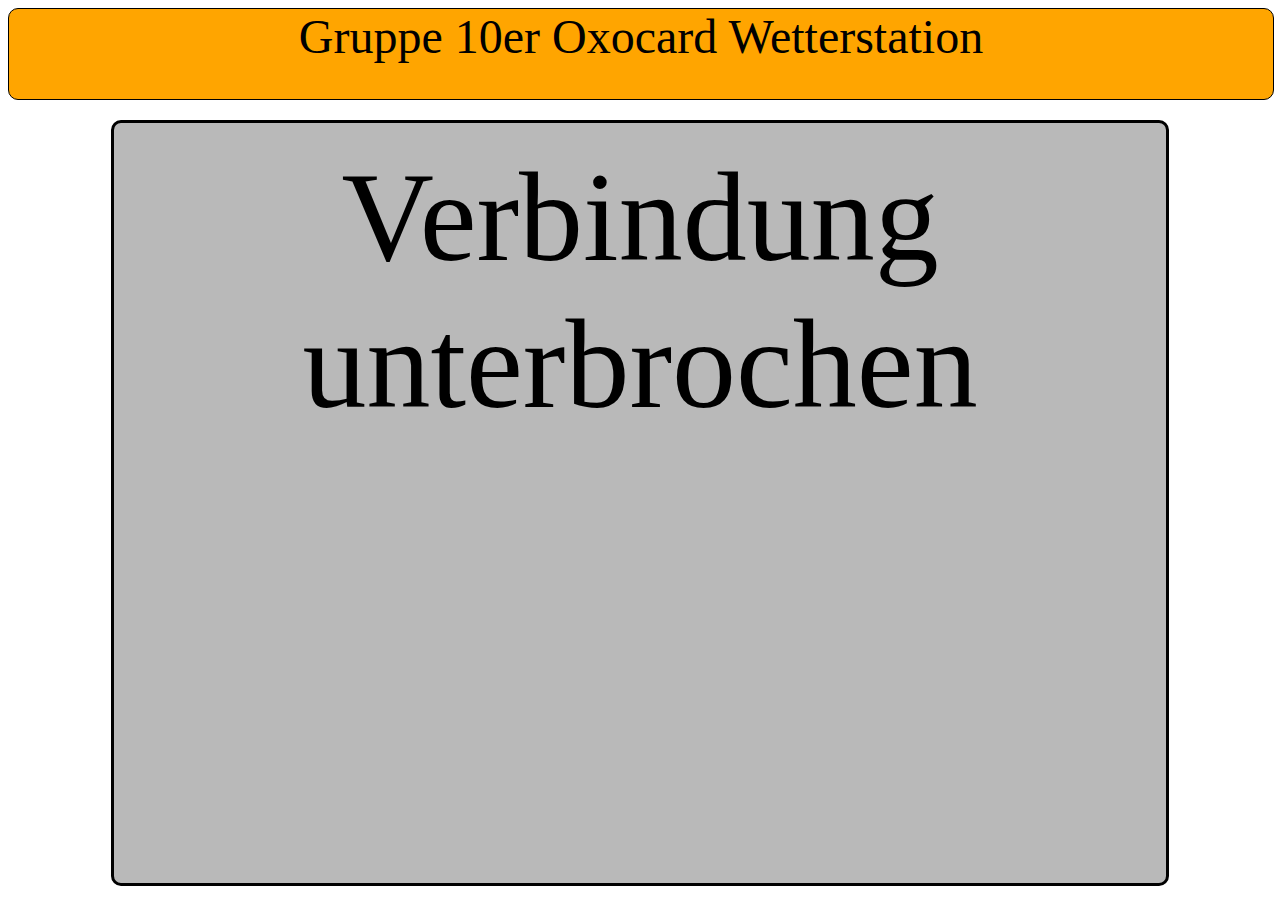
<file: web/index.html>
<!DOCTYPE html>
<html lang="en">
<head>
    <meta charset="UTF-8">
    <meta name="viewport" content="width=device-width, initial-scale=1.0">
    <title>Wetterstation - Home</title>
    <link rel="stylesheet" type="text/css" href="css/style.css" />
</head>
<body>
    <div class="head">
        <span class="head-title"><span class="optional">Gruppe 10er Oxocard </span>Wetterstation</span>
    </div>
    <div class="content">
        <h1 id="title"></h1>
        <div id="dynamic"></div>
    </div>

    <script src="js/WeatherStation.js"></script>
</body>
</html>
</file>
<file: web/css/style.css>
.head{
    width: 100%;
    min-height: 80px;
    height: 10vh;
    border-radius: 10px;
    border-style: solid;
    border-width: 1px;
    border-color: black;
    text-align: center;
    background-color: orange;
}

@media(max-width: 730px){
    .optional{
        display: none;
    }
}

.head-title{
    font-size: 48px;
}

.content{
    width: 80%;
    max-height: calc(100vh - 100px);
    height: calc(90vh - 50px);
    margin: auto;
    background-color: rgb(185, 185, 185);
    border-radius: 10px;
    border-style: solid;
    margin-top: 20px;
    padding: 0px 20px;
}

.content h1{
    text-align: center;
}

#dynamic{
    text-align: center;
}

#dynamic img{
    max-width: 100%;
    max-height: calc(60vh - 100px);
}

.dynamic-value{
    font-size: 10vw;
}
</file>
